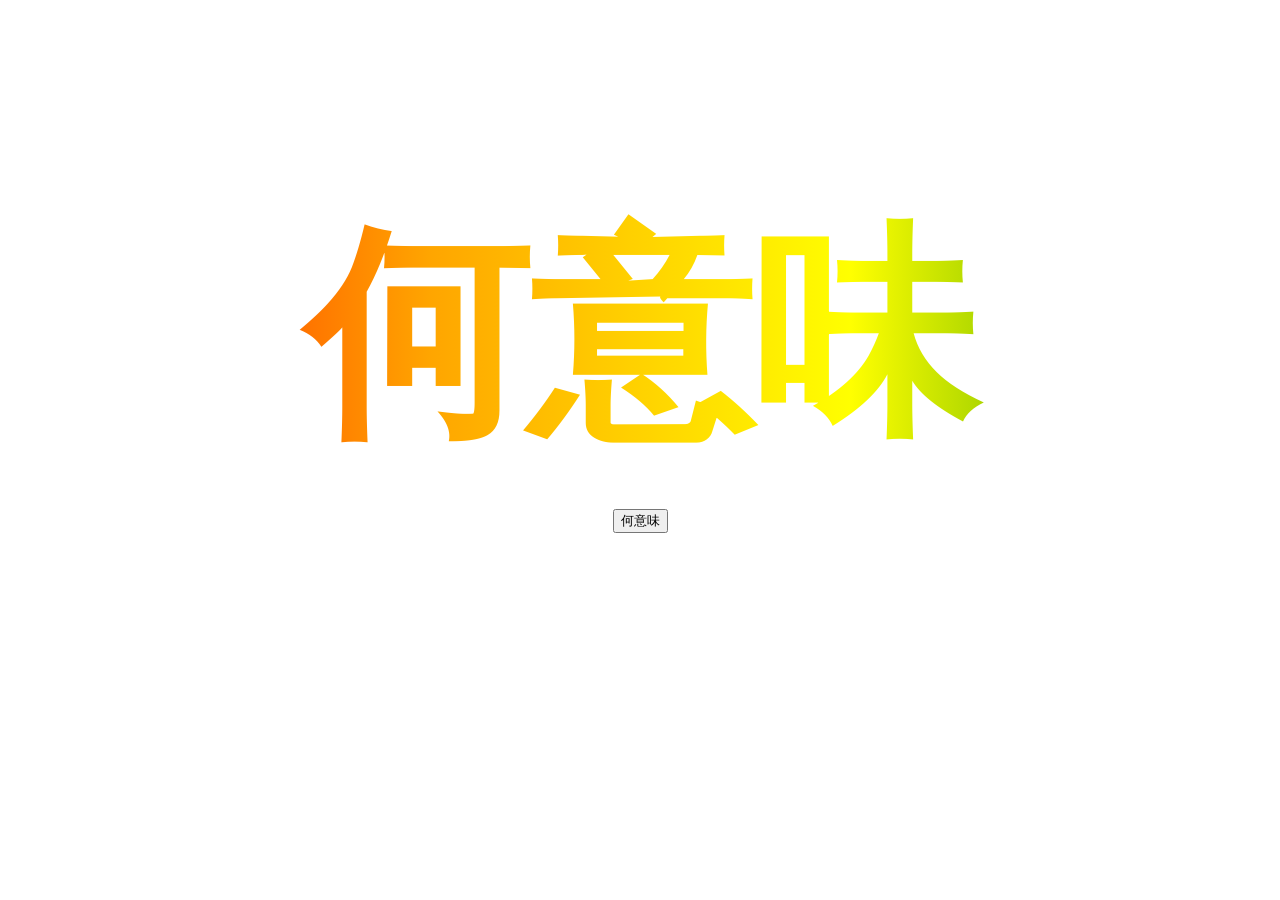
<file: index.html>
<!DOCTYPE html>
<html lang="zh-TW">
<head>
    <meta charset="UTF-8">
    <meta name="viewport" content="width=device-width, initial-scale=1.0">
    <title>Document</title>
<link rel="stylesheet" href="style.css">
<script src="script.js"></script>   
</head>

<body>
<h2 class="rainbow-text">何意味</h2>
<div style="text-align: center;">
    <input type="button" value="何意味" onclick="alert('何意味')">
</div>

</body>
</html>
</file>
<file: style.css>
h2
{
    color: #333;
    font-size: 224px;
    font-weight: bold;
    margin-bottom: 20px;
    text-align: center;
} 
.rainbow-text {
  background: linear-gradient(90deg, red, orange, yellow, green, blue, indigo, violet, indigo, blue, green, yellow, orange, red);
  background-size: 400%;
  background-position: 0%;
  -webkit-background-clip: text;
  -webkit-text-fill-color: transparent;
  animation: rainbow 3s linear infinite;
}
@keyframes rainbow {
  0% { background-position: 0%; }
  100% { background-position: 100%; }
}
button
{
    background-color: #333;
    color: #fff;
    font-size: 18px;
    padding: 10px 20px;
    border: none;
    cursor: pointer;
}
</file>
